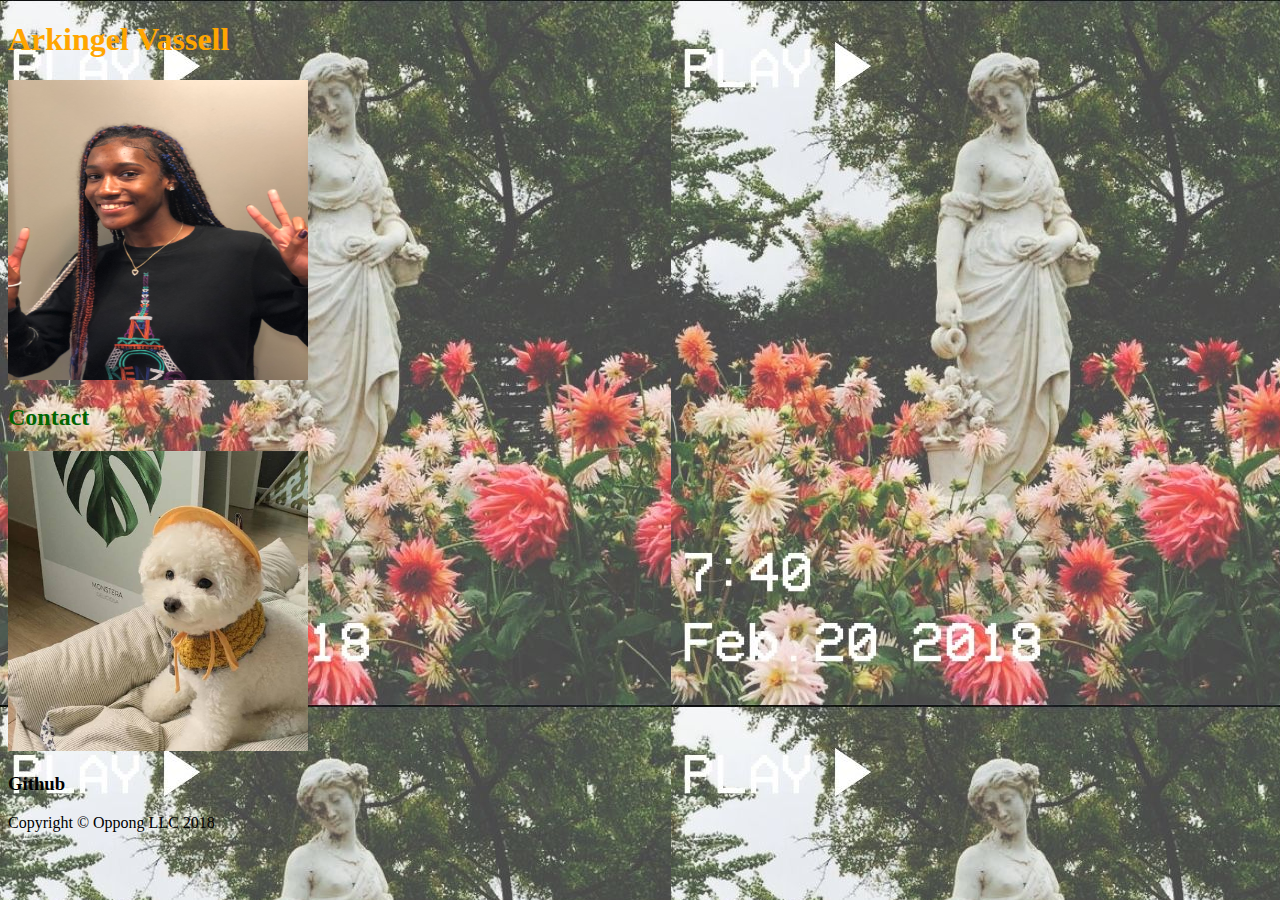
<file: Contact.html>
<!DOCTYPE html>
<html>
    <head>
        <title>Portfolio</title>
        <link rel="stylesheet" href="style.css">
    </head>
    <body>
        <div class="h1">
        <h1>Arkingel Vassell</h1>
         <img src="IMG_0037.jpg">
         
         
        </div>
    </body>
    <body>
        <div class="row footer">
          
            <h2>Contact</h2>
           <img src="large.jpg">
            <link rel="stylesheet" href="style.css">
            
        </div>
        <div class="row mid">
           
            
        </div>
           
        <div class="row aboutme">
            
        <div class="row contact">
                <h3>Github <a href ="https://github.com/Morphzz/portfolio"></a></h3>
           
        </div>
         <div class="row footer">
            <p>Copyright © Oppong LLC 2018</p>
        </div>
    </body>
</html>
</file>
<file: style.css>
h1{
   color:orange; 
}
img{
height:300px;
width:300px;
}
h2{
    color:darkgreen;
}
body{
    background: url("flowers.jpg");
}
</file>
